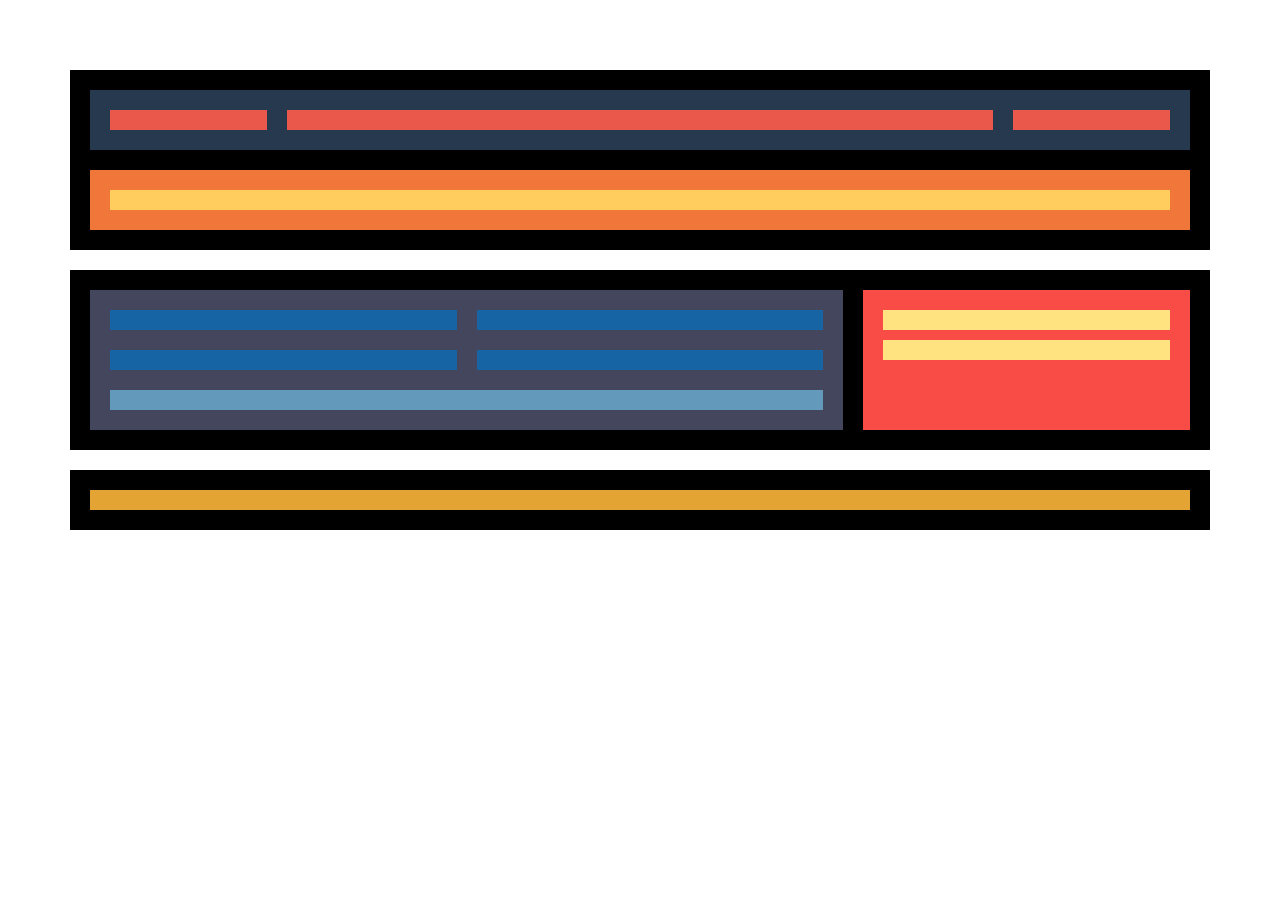
<file: nivell-1/index.html>
<!DOCTYPE html>
<html lang="en">
<head>
    <meta charset="UTF-8">
    <meta http-equiv="X-UA-Compatible" content="IE=edge">
    <meta name="viewport" content="width=device-width, initial-scale=1.0">
    <link rel="stylesheet" href="styles/styles.css">
    <title>s1-flex-nivell-1</title>
</head>
<body>
    <div class="parent">
        <!--HEADER-->
        <div class="header">
            <div class="menu">
                <div class="logo"></div>
                <div class="nav"></div>
                <div class="search"></div>
            </div>
            <div class="banner-principal">
                <h1></h1>
            </div>
        </div>

        <!--CONTENT-->
        <section class="content">
            <article class="articles">
                <article class="article"></article>
                <article class="article"></article>
                <article class="article"></article>
                <article class="article"></article>
                <nav class="articles-nav"></nav>
            </article>
            <aside class="secondary">
                <div class="adv"></div>
                <div class="adv"></div>
            </aside>
        </section>

        <!--FOOTER-->
        <footer class="footer">
            <nav class="footer-nav"></nav>
        </footer>
    </div>
</body>
</html>
</file>
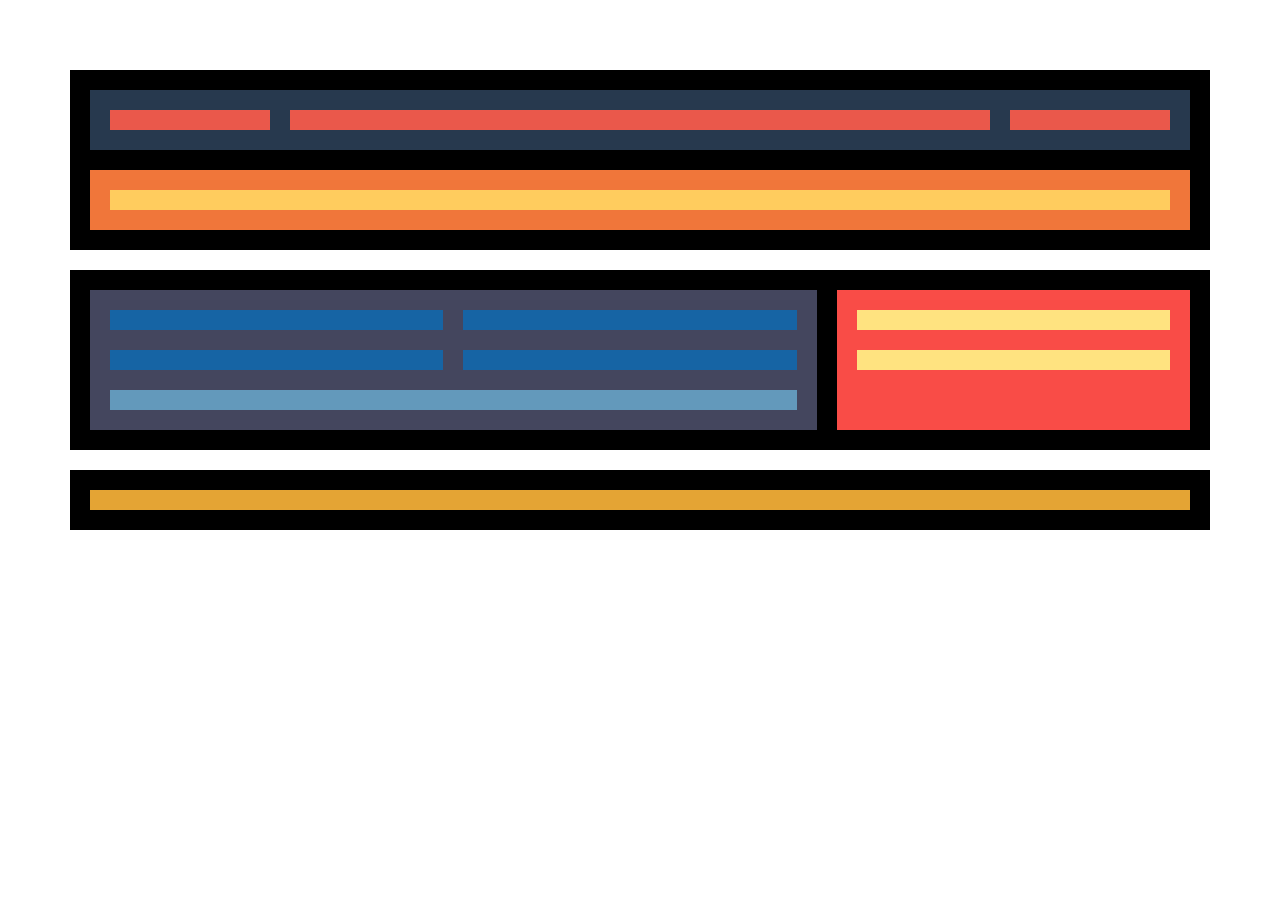
<file: nivell-3/index.html>
<!DOCTYPE html>
<html lang="en">
<head>
    <meta charset="UTF-8">
    <meta http-equiv="X-UA-Compatible" content="IE=edge">
    <meta name="viewport" content="width=device-width, initial-scale=1.0">
    <link rel="stylesheet" href="styles/styles.css">
    <title>s1-flex-nivell-1</title>
</head>
<body>
    <div class="container">
        <div class="header">
          <div class="menu">
            <div class="logo"></div>
            <div class="menu-nav"></div>
            <div class="social"></div>
          </div>
          <div class="banner-principal">
            <div class="h1"></div>
          </div>
        </div>
        <div class="content">
          <div class="articles">
            <div class="articles-nav"></div>
            <div class="article1"></div>
            <div class="article2"></div>
            <div class="article3"></div>
            <div class="article4"></div>
          </div>
          <div class="aside">
            <div class="adv1"></div>
            <div class="adv2"></div>
          </div>
        </div>
        <div class="footer">
          <div class="footer-nav"></div>
        </div>
      </div>
</body>
</html>
</file>
<file: nivell-1/styles/styles.css>
/*EXERCICI 1 - Desktop*/
* {
    margin: 10px;
    padding: 10px;
    box-sizing: border-box;
}

.parent {
    display: flex;
    flex-flow: column nowrap;
}

/*HEADER*/
.header{
    background: #000000;
    display: flex;
    flex-flow: column nowrap;
}
    .menu {
        background: #27394e;
        display: flex;
        flex-flow: row nowrap;
    }
        .logo {
            background: #ea584b;
            flex: 1 1 auto;
        }
        .nav {
            background: #ea584b;
            flex: 5 1 auto;
        }
        .search {
            background: #ea584b;
            flex: 1 1 auto;
        }
    .banner-principal {
        background: #f0763a;
    }
        h1 {
            background: #ffcc5e;
        }

/*CONTENT*/
.content {
    background: #000000;
    display: flex;
}
    .articles {
        background: #44465e;
        flex: 2 1 auto;
        display: flex;
        flex-flow: row wrap;
    }
        .article{
            background: #1664a4;
            flex: 1 1 40%;
        }
        .articles-nav {
            background: #6399bb;
            flex: 1 1 100%;
        }
    .secondary {
        background: #f94c47;
        flex: 1 1 auto;
    }
        .adv {
            background: #ffe380;
        }

/*FOOTER*/
.footer {
    background: #000000;
}
    .footer-nav {
        background: #e4a434;
    }

/*EXERCICI 2 - Tablet*/
@media (min-width: 768px) and (max-width: 1024px) {
    .content{
        background: #ffff00;
        flex-flow: column nowrap;
    }
}

/*EXERCICI 3 - Mobile*/
@media (max-width: 767px) {
    .menu {
        flex-flow: column nowrap;
    }

    .content{
        background: #ffd939;
        flex-flow: column nowrap;
    }
    .articles {
        background: #004763;
        flex-flow: column nowrap;
    }
    .article {
        background: #558991;
    }
    .articles-nav {
        background: #97d4c5;
    }
    .secondary {
        background: #ff784c;
    }
    .adv {
        background: #ffab64;
    }
}
</file>
<file: nivell-3/styles/styles.css>
/*EXERCICI 1 - Desktop*/
* {
    margin: 10px;
    padding: 10px;
    box-sizing: border-box;
}

.container {
    display: grid;
    grid-template-columns: 1fr 1fr 1fr 1fr 1fr 1fr;
    grid-template-rows: 1fr 1fr 0.25fr;
    gap: 0px 0px;
    grid-auto-flow: row;
    grid-template-areas:
      "header header header header header header"
      "content content content content content content"
      "footer footer footer footer footer footer";
  }
  
  .header {
    background: #000000;  
    display: grid;
    grid-template-columns: 1fr 1fr 1fr;
    grid-template-rows: 1fr 1fr;
    gap: 0px 0px;
    grid-auto-flow: row;
    grid-template-areas:
      "menu menu menu"
      "banner-principal banner-principal banner-principal";
    grid-area: header;
  }
  
  .menu {
    background: #27394e;
    display: grid;
    grid-template-columns: 0.5fr 2fr 0.5fr;
    grid-template-rows: 1fr;
    gap: 0px 0px;
    grid-auto-flow: row;
    grid-template-areas:
      "logo menu-nav social";
    grid-area: menu;
  }
  
  .logo { 
      grid-area: logo;
      background: #ea584b;
    }
  
  .menu-nav { 
    grid-area: menu-nav;
    background: #ea584b;
    }
  
  .social {
    grid-area: social;
    background: #ea584b;
    }
  
  .banner-principal {
    background: #f0763a;
    display: grid;
    grid-template-columns: 1fr 1fr 1fr;
    grid-template-rows: 1fr;
    gap: 0px 0px;
    grid-auto-flow: row;
    grid-template-areas:
      "h1 h1 h1";
    grid-area: banner-principal;
  }
  
  .h1 {
    grid-area: h1;
    background: #ffcc5e;
  }
  
  .content {
    background: #000000;
    display: grid;
    grid-template-columns: 1fr 1fr 1fr 1fr 1fr 1fr;
    grid-template-rows: 1fr;
    gap: 0px 0px;
    grid-auto-flow: row;
    grid-template-areas:
      "articles articles articles articles aside aside";
    grid-area: content;
  }
  
  .articles {
    background: #44465e;
    display: grid;
    grid-template-columns: 1fr 1fr 1fr 1fr;
    grid-template-rows: 1fr 1fr 1fr;
    gap: 0px 0px;
    grid-auto-flow: row;
    grid-template-areas:
      "article1 article1 article2 article2"
      "article3 article3 article4 article4"
      "articles-nav articles-nav articles-nav articles-nav";
    grid-area: articles;
  }
  
  .articles-nav { grid-area: articles-nav; background: #6399bb;}
  
  .article1 { grid-area: article1; background: #1664a4;}
  
  .article2 { grid-area: article2; background: #1664a4;}
  
  .article3 { grid-area: article3; background: #1664a4;}
  
  .article4 { grid-area: article4; background: #1664a4;}
  
  .aside {
    background: #f94c47;
    display: grid;
    grid-template-columns: 1fr;
    grid-template-rows: 1fr 1fr 1fr;
    gap: 0px 0px;
    grid-auto-flow: row;
    grid-template-areas:
      "adv1"
      "adv2";
    grid-area: aside;
  }
  
  .adv1 { grid-area: adv1; background: #ffe380;}
  
  .adv2 { grid-area: adv2; background: #ffe380;}
  
  .footer {
    background: #000000;
    display: grid;
    grid-template-columns: 1fr 1fr 1fr;
    grid-template-rows: 1fr;
    gap: 0px 0px;
    grid-auto-flow: row;
    grid-template-areas:
      "footer-nav footer-nav footer-nav";
    grid-area: footer;
  }
  
  .footer-nav { grid-area: footer-nav; background: #e4a434;}

  @media (min-width: 768px) and (max-width: 1024px) {

    .container {
      grid-template-rows: 0.5fr 1fr 0.25fr;
    }

    .content {
      background: #ffff00;
      grid-template-columns: 1fr 1fr 1fr 1fr 1fr 1fr;
      grid-template-rows: 1fr 0.5fr;
      grid-template-areas:
        "articles articles articles articles articles articles"
        "aside aside aside aside aside aside";
    }

    .aside {
      grid-template-columns: 1fr 1fr 1fr 1fr 1fr 1fr;
      grid-template-rows: 1fr 1fr;
      grid-template-areas:
        "adv1 adv1 adv1 adv1 adv1 adv1"
        "adv2 adv2 adv2 adv2 adv2 adv2";
    }

  }

  @media (max-width: 767px) {

    .container {
      grid-template-rows: 0.25fr 1fr 0.1fr;
    }

    .header {
      grid-template-rows: 1fr 0.5fr;
    }

    .menu {
      grid-template-columns: 1fr 1fr 1fr;
      grid-template-rows: 1fr 1fr 1fr;
      grid-template-areas:
        "logo logo logo"
        "menu-nav menu-nav menu-nav"
        "social social social";
    }

    .content {
      background: #ffff00;
      grid-template-columns: 1fr 1fr 1fr 1fr 1fr 1fr;
      grid-template-rows: 1fr 0.5fr;
      grid-template-areas:
        "articles articles articles articles articles articles"
        "aside aside aside aside aside aside";
    }
    
    .articles {
      grid-template-rows: 1fr 1fr 1fr 1fr 1fr;
      grid-template-areas:
        "article1 article1 article1 article1"
        "article2 article2 article2 article2"
        "article3 article3 article3 article3"
        "article4 article4 article4 article4"
        "articles-nav articles-nav articles-nav articles-nav";
    }
        
    .aside {
      grid-template-rows: 1fr 1fr;
    }

  }
</file>
